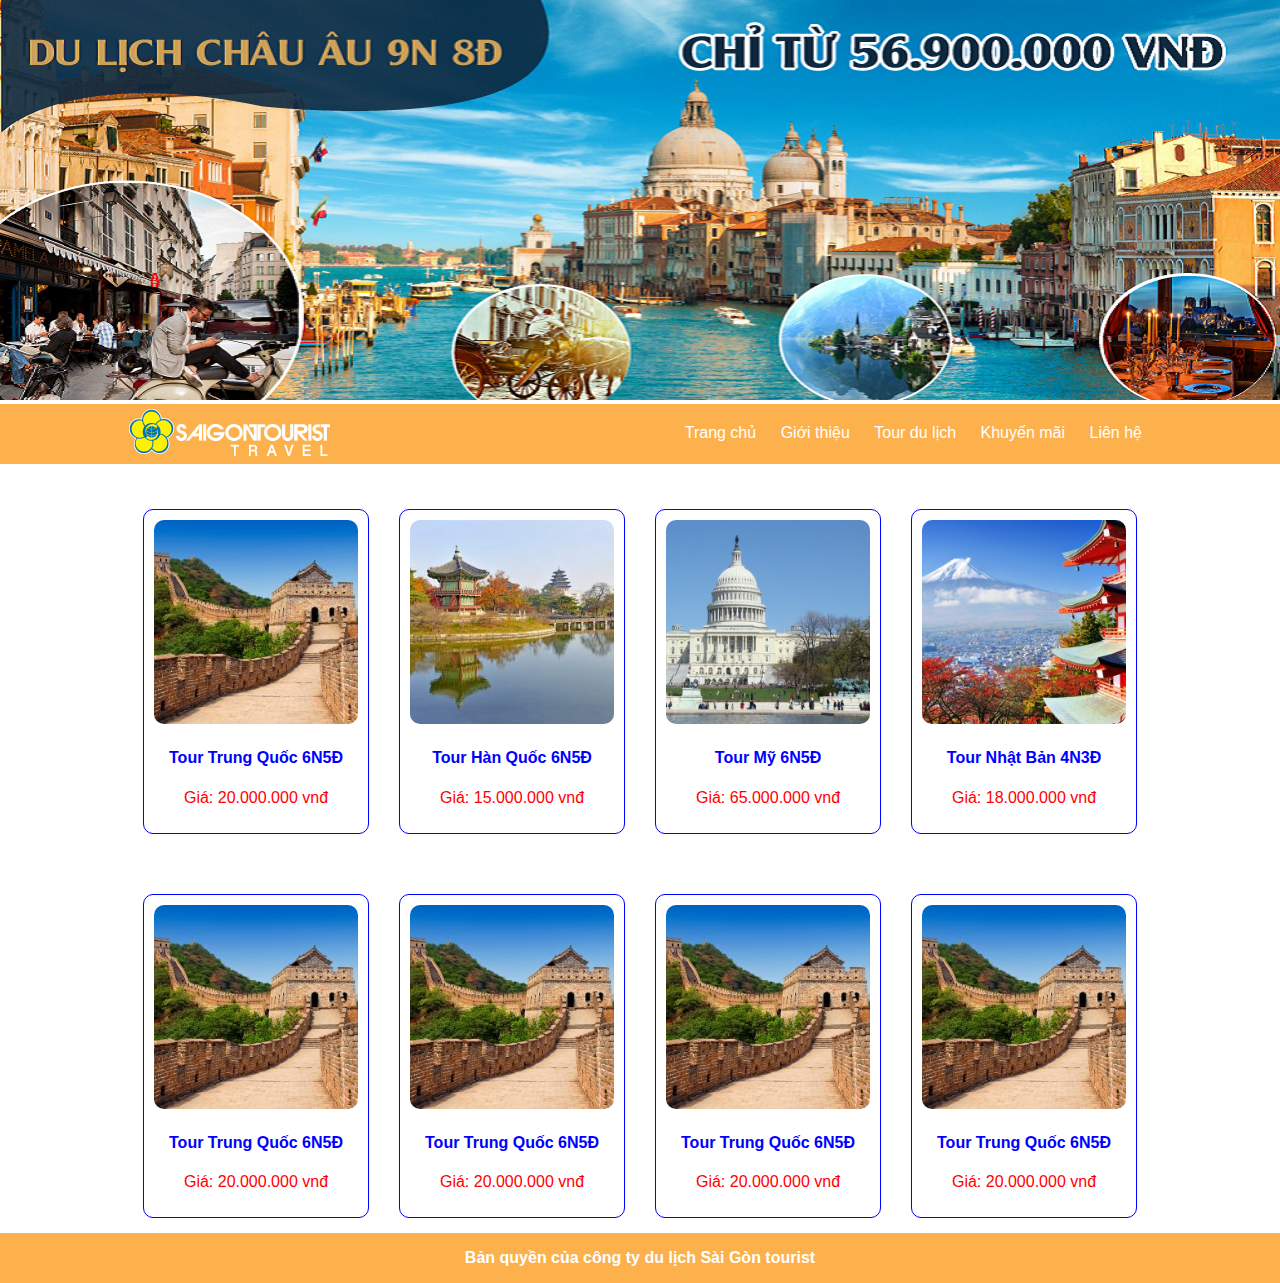
<file: index.html>
<!doctype html>
<html>
<head>
<meta charset="utf-8">
<title>Sài Gòn Tourist</title>
<link rel="stylesheet" href="css/style.css">
<link rel="icon" href="img/favicon.png" type="image/x-icon">
</head>

<body>
<img src="img/banner.png" alt="" class="img-100">
<div class="header">
  <div class="container">
    <div class="logo"><a href="#"><img src="img/logo.png" alt=""></a></div>
    <div class="menu"> <a href="#">Trang chủ</a> <a href="#">Giới thiệu</a> <a href="#">Tour du lịch</a> <a href="#">Khuyến mãi</a> <a href="lienhe.html">Liên hệ</a> </div>
  </div>
</div>
<main>
  <div class="container">
    <div class="w-25">
      <div class="vien"> <img src="img/china.jpg" alt="" class="img-100 bo-goc">
        <h4 class="text-xanh">Tour Trung Quốc 6N5Đ</h4>
        <p class="text-do">Giá: 20.000.000 vnđ</p>
      </div>
    </div>
    <div class="w-25">
      <div class="vien"> <img src="img/hàn.jpg" alt="" class="img-100 bo-goc">
        <h4 class="text-xanh">Tour Hàn Quốc 6N5Đ</h4>
        <p class="text-do">Giá: 15.000.000 vnđ</p>
      </div>
    </div>
    <div class="w-25">
      <div class="vien"> <img src="img/mỹ.jpg" alt="" class="img-100 bo-goc">
        <h4 class="text-xanh">Tour Mỹ 6N5Đ</h4>
        <p class="text-do">Giá: 65.000.000 vnđ</p>
      </div>
    </div>
    <div class="w-25">
      <div class="vien"> <img src="img/nhật.jpg" alt="" class="img-100 bo-goc">
        <h4 class="text-xanh">Tour Nhật Bản 4N3Đ</h4>
        <p class="text-do">Giá: 18.000.000 vnđ</p>
      </div>
    </div>
    <div class="w-25">
      <div class="vien"> <img src="img/china.jpg" alt="" class="img-100 bo-goc">
        <h4 class="text-xanh">Tour Trung Quốc 6N5Đ</h4>
        <p class="text-do">Giá: 20.000.000 vnđ</p>
      </div>
    </div>
    <div class="w-25">
      <div class="vien"> <img src="img/china.jpg" alt="" class="img-100 bo-goc">
        <h4 class="text-xanh">Tour Trung Quốc 6N5Đ</h4>
        <p class="text-do">Giá: 20.000.000 vnđ</p>
      </div>
    </div>
    <div class="w-25">
      <div class="vien"> <img src="img/china.jpg" alt="" class="img-100 bo-goc">
        <h4 class="text-xanh">Tour Trung Quốc 6N5Đ</h4>
        <p class="text-do">Giá: 20.000.000 vnđ</p>
      </div>
    </div>
    <div class="w-25">
      <div class="vien"> <img src="img/china.jpg" alt="" class="img-100 bo-goc">
        <h4 class="text-xanh">Tour Trung Quốc 6N5Đ</h4>
        <p class="text-do">Giá: 20.000.000 vnđ</p>
      </div>
    </div>
	  
  </div>
</main>
<footer>
	<p> Bản quyền của công ty du lịch Sài Gòn tourist</p>
	</footer>
</body>
</html>
</file>
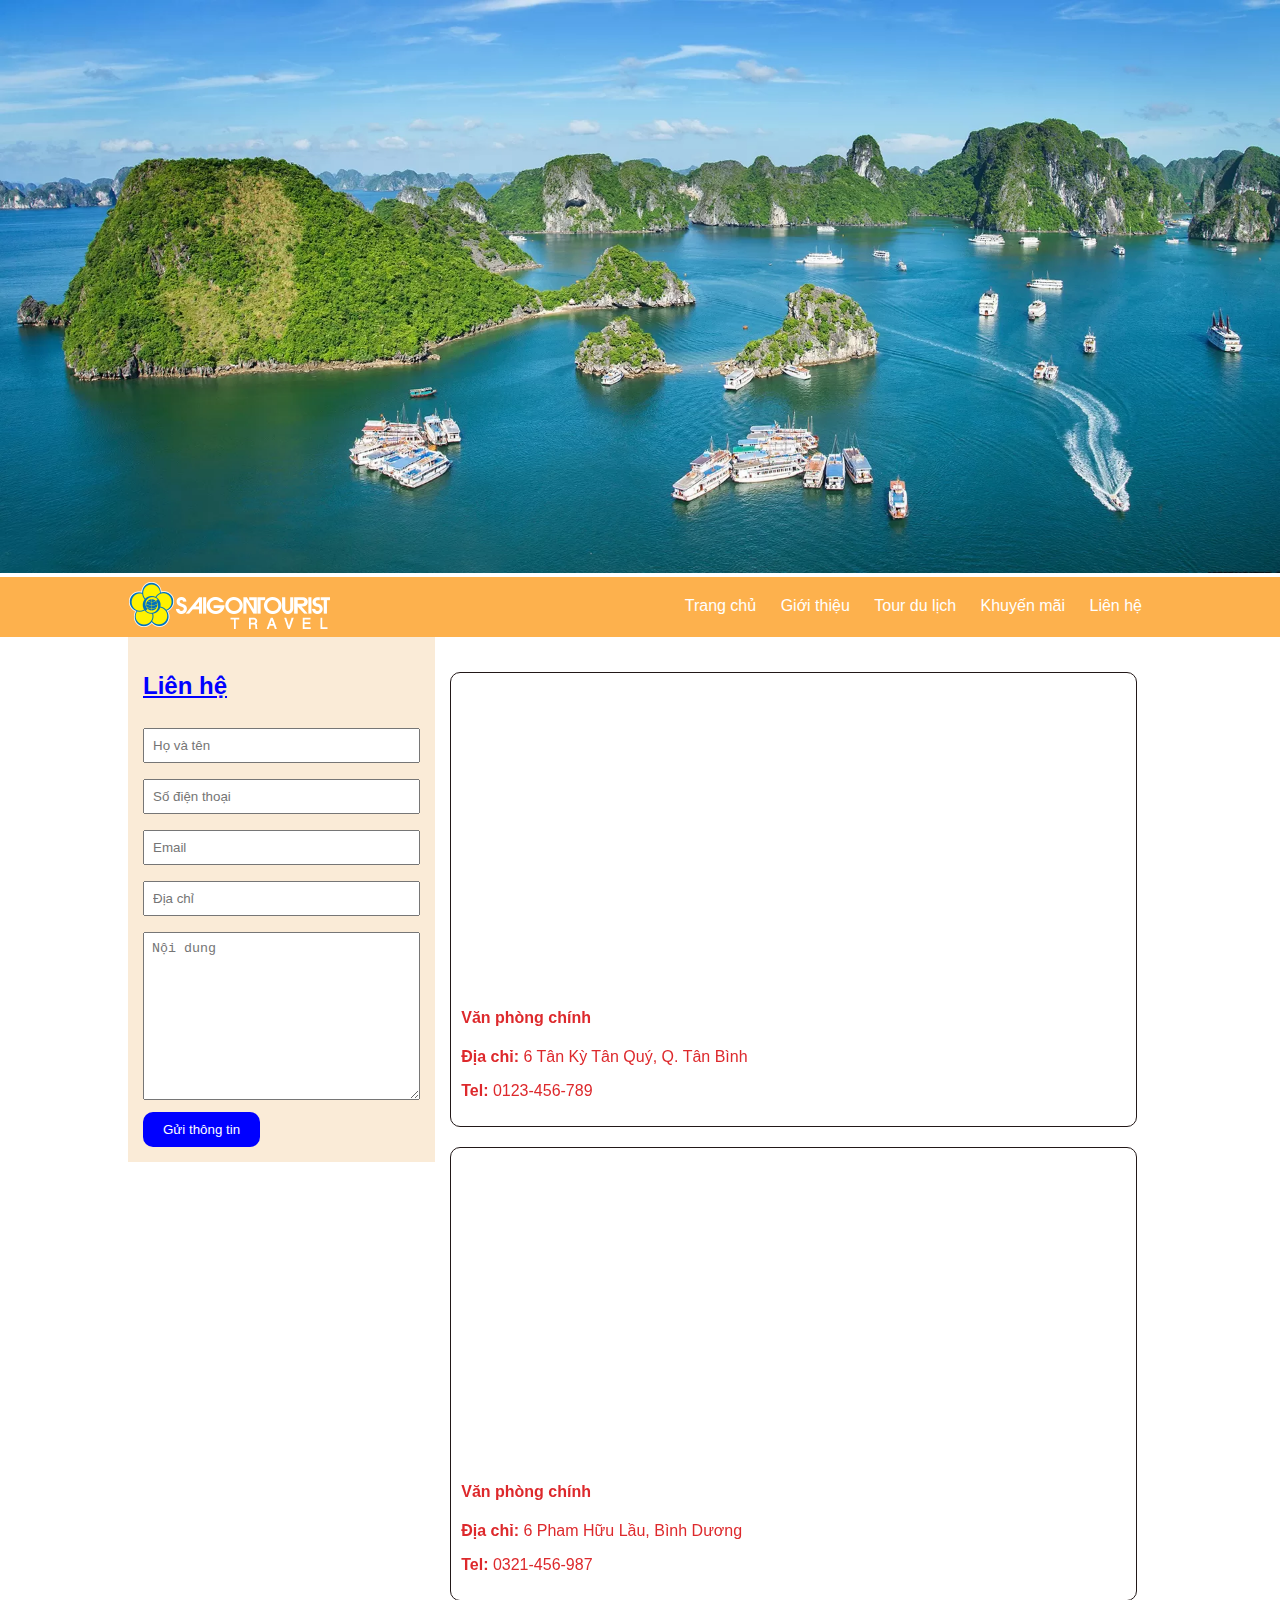
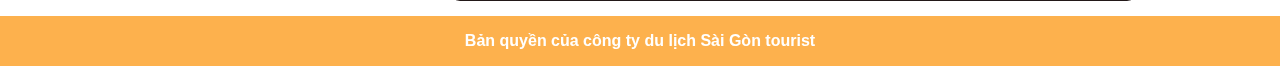
<file: lienhe.html>
<!doctype html>
<html>
<head>
<meta charset="utf-8">
<title>Liên Hệ</title>
<link rel="stylesheet" href="css/style.css">
<link rel="icon" href="img/favicon.png" type="image/x-icon">
</head>

<body>
	<img src="img/banner-04.webp" alt="" class="img-100">
<div class="header">
  <div class="container">
    <div class="logo"><a href="#"><img src="img/logo.png" alt=""></a></div>
    <div class="menu"> <a href="#">Trang chủ</a> <a href="#">Giới thiệu</a> <a href="#">Tour du lịch</a> <a href="#">Khuyến mãi</a> <a href="#">Liên hệ</a> </div>
  </div>
</div>
	
	<main>
	<div class="container">
	<div class="w-30">
		<h2 class="text-xanh"><u>Liên hệ</u></h2>
		<form action="#"> 
			<input type="text" placeholder="Họ và tên" class="form-control">
			<input type="tel" placeholder="Số điện thoại" class="form-control" >
			<input type="Email" placeholder="Email" class="form-control" >
			<input type="Text" placeholder="Địa chỉ" class="form-control" >
			<textarea name="mes" cols="50" rows="10" placeholder="Nội dung" class="form-control"></textarea>
			<button class="btn">Gửi thông tin</button>

		</form>
		
		</div>
		
	
	<div class="w-70">
		<div class="vien-xam">
		<iframe src="https://www.google.com/maps/embed?pb=!1m18!1m12!1m3!1d3919.0965270623915!2d106.63430737487019!3d10.803918689346512!2m3!1f0!2f0!3f0!3m2!1i1024!2i768!4f13.1!3m3!1m2!1s0x3175295a715fa2fb%3A0xa85f7fc3936c5e02!2zNiDEkC4gVMOibiBL4buzIFTDom4gUXXDvSwgUGjGsOG7nW5nIDEzLCBUw6JuIELDrG5oLCBUaMOgbmggcGjhu5EgSOG7kyBDaMOtIE1pbmgsIFZpZXRuYW0!5e0!3m2!1sen!2s!4v1711591566438!5m2!1sen!2s" width="100%" height="300" style="border:0;" allowfullscreen="" loading="lazy" referrerpolicy="no-referrer-when-downgrade"></iframe>
		<h4> Văn phòng chính</h4>
		<p><b>Địa chỉ: </b> 6 Tân Kỳ Tân Quý, Q. Tân Bình</p>
		<p><b>Tel: </b> 0123-456-789</p>
		</div>
		
		<div class="vien-xam">
		<iframe src="https://www.google.com/maps/embed?pb=!1m18!1m12!1m3!1d3917.7357431693836!2d106.75029687487186!3d10.90767658924918!2m3!1f0!2f0!3f0!3m2!1i1024!2i768!4f13.1!3m3!1m2!1s0x3174d848ca574e5d%3A0x8f1a65ce379c3c6d!2zNiBQaOG6oW0gSOG7r3UgTOG6p3UsIETEqSBBbiwgQsOsbmggRMawxqFuZywgVmlldG5hbQ!5e0!3m2!1sen!2s!4v1711591891183!5m2!1sen!2s" width="100%" height="300" style="border:0;" allowfullscreen="" loading="lazy" referrerpolicy="no-referrer-when-downgrade"></iframe>
		
		<h4> Văn phòng chính</h4>
		<p><b>Địa chỉ: </b> 6 Pham Hữu Lầu, Bình Dương</p>
		<p><b>Tel: </b> 0321-456-987</p>
		</div>
	</div>	
	</div>
	</main>
	
	<footer>
	<p> Bản quyền của công ty du lịch Sài Gòn tourist</p>
	</footer>
</body>
</html>
</file>
<file: css/style.css>
@charset "utf-8";
/* CSS Document */
*{box-sizing: border-box}
body{
	font-size: 16px; color: #DD292C; font-family: Gotham, "Helvetica Neue", Helvetica, Arial, "sans-serif"; margin: 0
}
.img-100{width: 100%; height: auto
}
.header{
	width: 100%;height: 60px; background: #FDB14D
}
.container{
	width: 80%;margin: 0 auto
}
.logo{
	float: left;
}
.menu {
	float: right; padding-top: 20px
}
.menu a{
	padding: 10px 10px; text-decoration: none; font-size: 16px; color: white
}
.menu a:hover{
	color: #5AC7F0
}
.main{
	width:100%; min-height: 500px
}
.w-25{
	width: 25%; padding: 15px; float: left
}
.vien{
	border: 1px solid blue; padding: 10px; border-radius: 10px; text-align: center; margin-top: 30px
}
.bo-goc{
	border-radius: 10px
}
.text-xanh{
	color: blue
}
.text-do{
	color: red
}
footer{
	width: 100%;height: 50px; background-color: #FDB14D; clear: both; color: white; text-align: center; line-height: 50px;font-weight: bold
}
.w-30{
	width: 30%; min-height: 400px; padding: 15px; background-color: antiquewhite; float: left
}
.w-70{
	width: 70%; min-height: 400px; padding: 15px; background-color: white; float: right
}
.vien-xam{
	width: 100%; min-height: 300px; border: 1px solid #221818; border-radius: 10px; padding: 10px; margin-top: 20px
}
.btn{
	padding: 10px 20px; background-color: blue; color: white; border-radius: 10px; border: none; cursor: pointer
}
.btn:hover{
	background-color: #1D27A6
}
.form-control{
	padding: 8px; margin: 8px 0;width: 100%; margin-left: 0 auto
}
.form-control-1{
	padding: 8px; margin: 8px 0;width: 100%; margin: auto
}
.btn-reset{
	padding: 10px 20px; background-color: blue; color: white; border-radius: 10px; border: none; cursor: pointer; margin-left: 15px
}
.btn-reset:hover{
	background-color: #1D27A6
}
</file>
